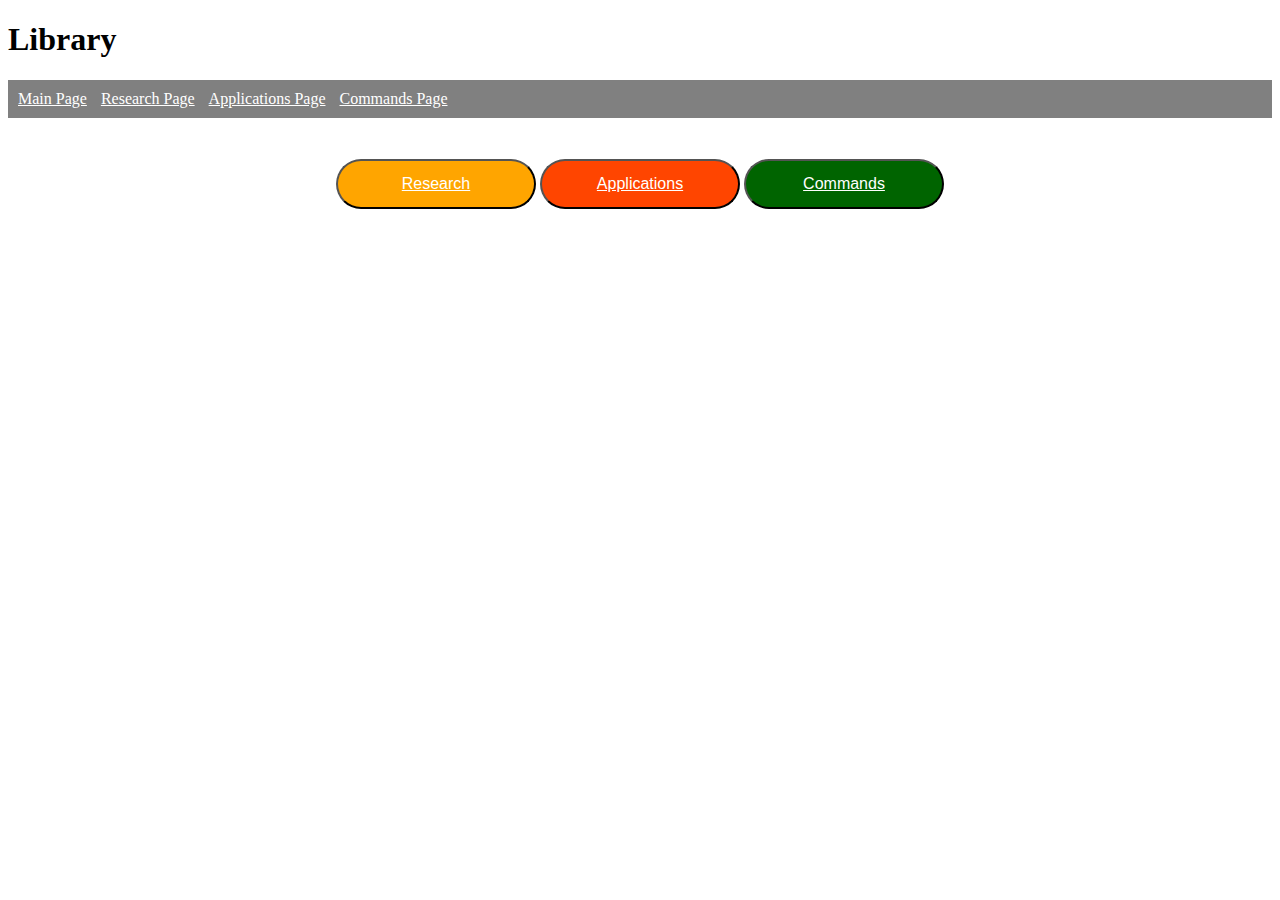
<file: index.html>
<!DOCTYPE html>
<html lang='en'>
<head>
     <link href='style.css' rel='stylesheet'>
    <title>Library</title>
</head>
<body>
 <h1> Library </h1>
 <div class="main-links">
        <ul>
                <li><a href="index.html">Main Page</a></li>
                <li><a href="research.html">Research Page</a></li>
                <li><a href="applications.html">Applications Page</a></li>
                <li><a href="commands.html">Commands Page</a></li>
        </ul>
 </div>

 <div class="main-buttons">

    <button id="btn-research"> 
        <a href="research.html">Research</a>  
    </button>

    <button id="btn-application"> 
        <a href="applications.html">Applications</a>  
    </button>

    <button id="btn-commands"> 
            <a href="commands.html">Commands</a>  
        </button>
 
 </div>
</body>
</file>
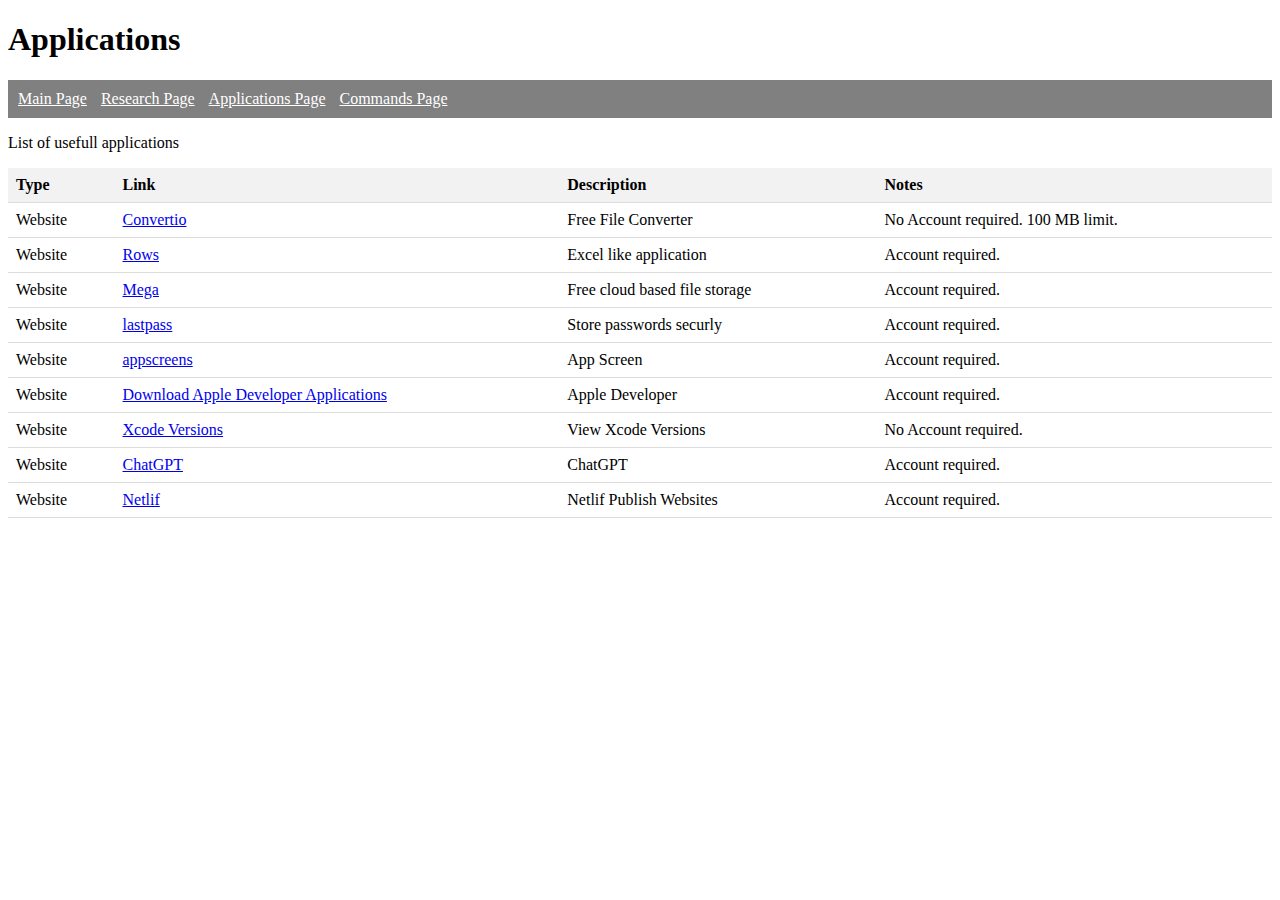
<file: applications.html>
<!DOCTYPE html>
<html lang='en'>
<head>
     <link href='style.css' rel='stylesheet'>
    <title>Applications</title>
</head>
<body>
 <h1> Applications </h1>
 <div class="main-links">
    <ul>
            <li><a href="index.html">Main Page</a></li>
            <li><a href="research.html">Research Page</a></li>
            <li><a href="applications.html">Applications Page</a></li>
            <li><a href="commands.html">Commands Page</a></li>
    </ul>
 </div>
 <p> List of usefull applications </p>
 <div class="app-list"> 
        <table>
                <tr>
                    <th>Type</th>
                    <th>Link</th>
                    <th>Description</th>
                    <th>Notes</th>
                </tr>
                <tr>
                    <td>Website</td>
                    <td> <a href="https://convertio.co/"> Convertio </a> </td>
                    <td>Free File Converter</td>
                    <td>No Account required. 100 MB limit.</td>
               </tr>
               <tr>
                    <td>Website</td>
                    <td> <a href="https://rows.com/"> Rows </a> </td>
                    <td> Excel like application </td>
                    <td>Account required.</td>
               </tr>
               <tr>
                   <td>Website</td>
                   <td> <a href="https://mega.nz/"> Mega </a>  </td>
                   <td> Free cloud based file storage </td>
                   <td> Account required.</td>
               </tr>
               <tr>
                  <td>Website</td>
                  <td> <a href="https://www.lastpass.com/"> lastpass </a> </td>
                  <td>Store passwords securly</td>
                  <td>Account required.</td>
               </tr>
               <tr>
                  <td>Website</td>
                  <td> <a href="https://appscreens.com/user/playground"> appscreens </a> </td>
                  <td>App Screen</td>
                  <td>Account required.</td>
               </tr>
               <tr>
                  <td>Website</td>
                  <td> <a href="https://developer.apple.com/download/more/"> Download Apple Developer Applications </a> </td>
                  <td> Apple Developer </td>
                  <td> Account required. </td>
               </tr>
               <tr>
                   <td>Website</td>
                   <td> <a href="https://developer.apple.com/support/xcode/"> Xcode Versions </a> </td>
                   <td> View Xcode Versions </td>
                   <td> No Account required.</td>
               </tr>
               <tr>
                    <td>Website</td>
                    <td> <a href="https://chat.openai.com/"> ChatGPT </a> </td>
                    <td> ChatGPT </td>
                    <td> Account required. </td>
                </tr>
                <tr>
                    <td>Website</td>
                    <td><a href="https://app.netlify.com/"> Netlif</a> </td>
                    <td> Netlif Publish Websites</td>
                    <td> Account required. </td>
                </tr>
        </table>
 </div>
</body>
</file>
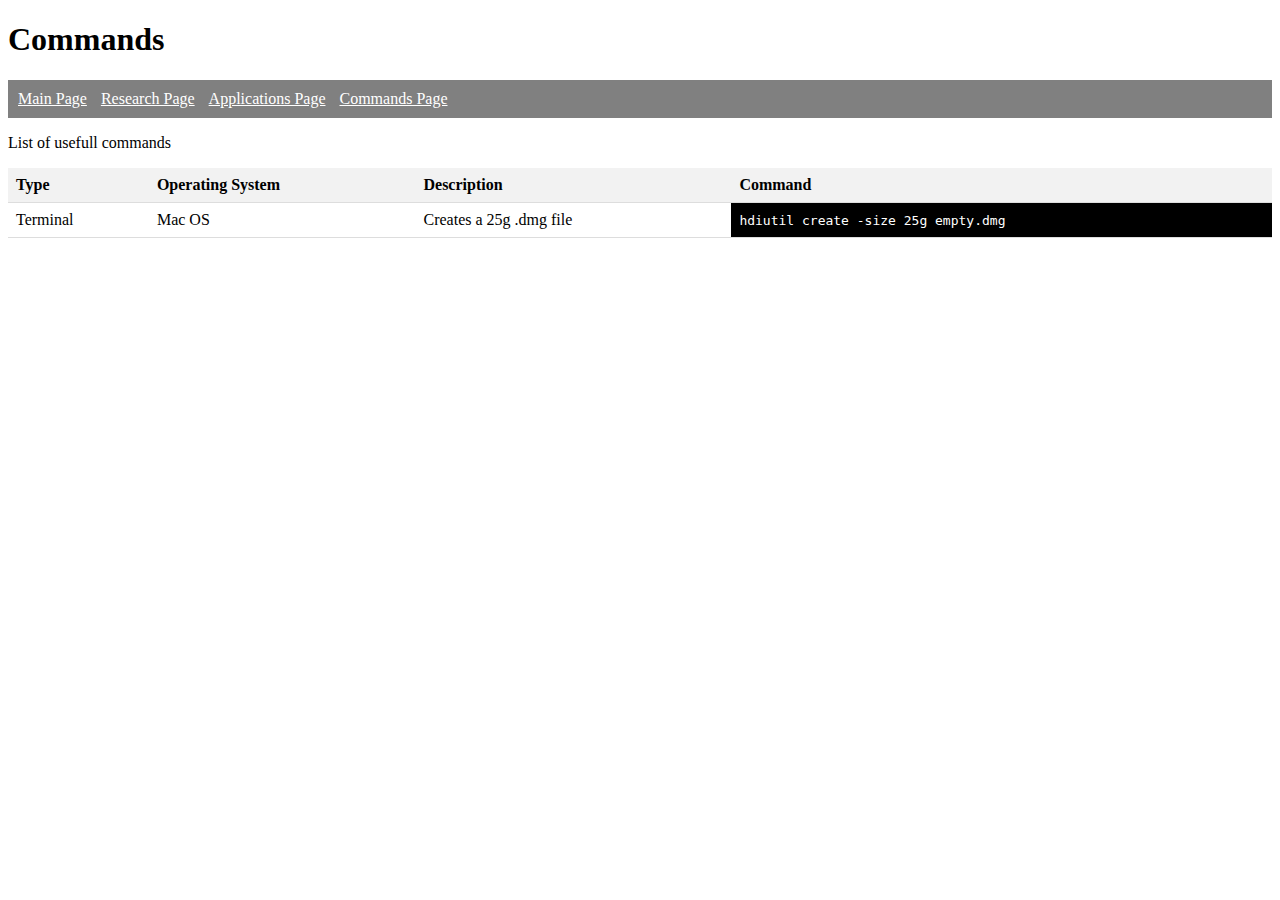
<file: commands.html>
<!DOCTYPE html>
<html lang='en'>
<head>
     <link href='style.css' rel='stylesheet'>
    <title>Commands</title>
</head>
<body>
 <h1> Commands </h1>
 <div class="main-links">
    <ul>
            <li><a href="index.html">Main Page</a></li>
            <li><a href="research.html">Research Page</a></li>
            <li><a href="applications.html">Applications Page</a></li>
            <li><a href="commands.html">Commands Page</a></li>
    </ul>
 </div>
 <p> List of usefull commands </p>
 <div class="command-list"> 
        <table>
                <tr>
                    <th>Type</th>
                    <th>Operating System</th>
                    <th>Description</th>
                    <th>Command</th>
                </tr>
                <tr>
                    <td>Terminal</td>
                    <td>Mac OS</td>
                    <td> Creates a 25g .dmg file </td>
                    <td id="td-crt-dmg-file"> <code id="cd-crt-dmg-file"> hdiutil create -size 25g empty.dmg </code> </td>
               </tr>
              
        </table>
 </div>
</body>
</file>
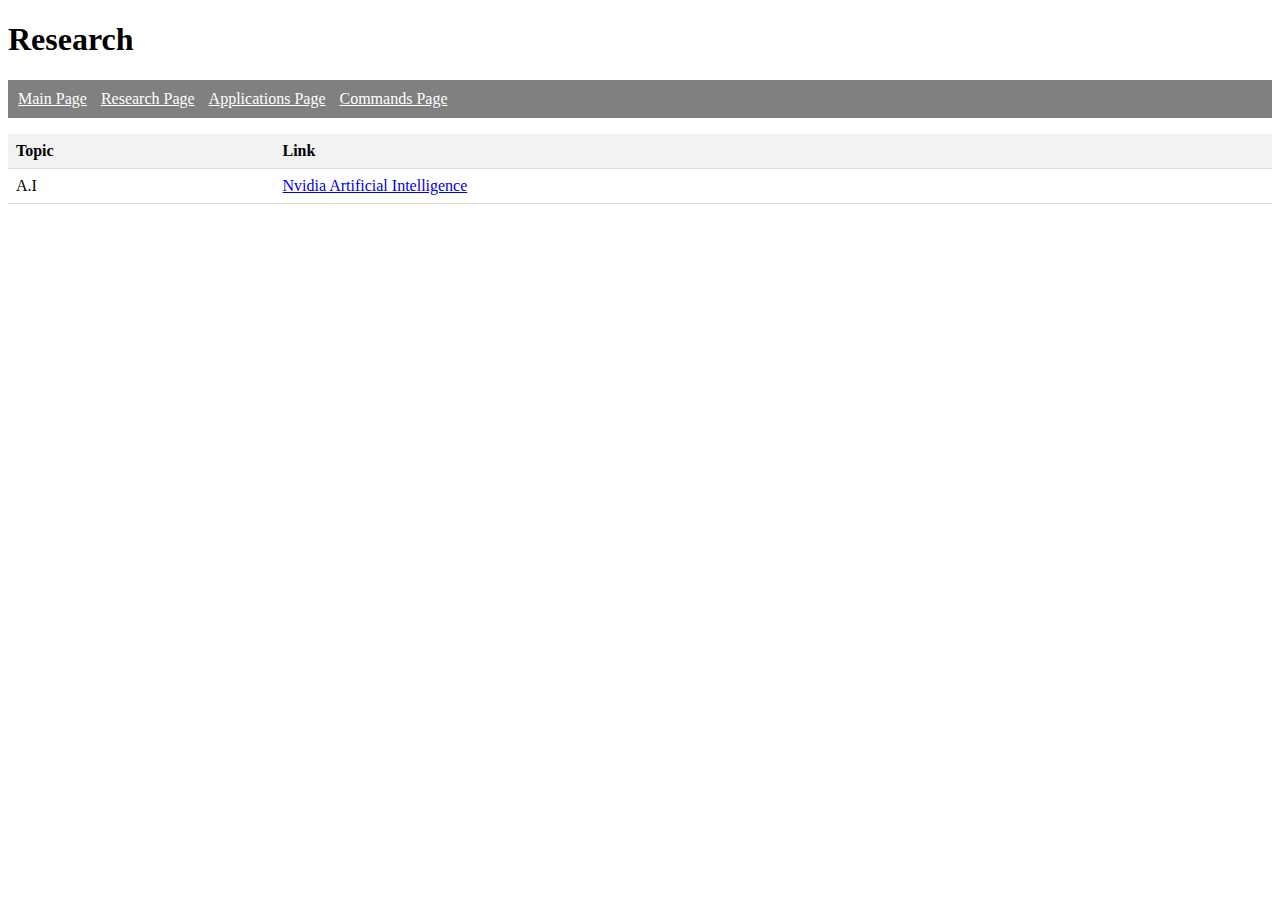
<file: Research.html>
<!DOCTYPE html>
<html lang='en'>
<head>
     <link href='style.css' rel='stylesheet'>
    <title>Research</title>
</head>
<body>
 <h1> Research </h1>
 <div class="main-links">
        <ul>
                <li><a href="index.html">Main Page</a></li>
                <li><a href="research.html">Research Page</a></li>
                <li><a href="applications.html">Applications Page</a></li>
                <li><a href="commands.html">Commands Page</a></li>
        </ul>
 </div>

 <div class="app-list"> 
        <table>
                <tr>
                    <th>Topic</th>
                    <th>Link</th>
                   
                </tr>
                <tr>
                     <td>A.I</td>
                        <td> <a href="https://www.nvidia.com/en-us/glossary/data-science/artificial-intelligence/"> Nvidia Artificial Intelligence </a> </td>
                </tr>
         </table>
</div>              

</body>
</file>
<file: style.css>
/* Tags */
table {
      width: 100%;
      border-collapse: collapse;
}
th, td {
      padding: 8px;
      text-align: left;
      border-bottom: 1px solid #ddd;
}
th {
      background-color: #f2f2f2;
}

/* Class */
.main-buttons {
      text-align: center;
}

.main-links ul {
      list-style-type: none;
      padding: 0;
      background-color: grey;
      border: 10px solid grey;
}

.main-links li {
      display: inline;
      margin-right: 10px;
}

.main-links li a {
      color: white;
}

.main-links li a:hover {
   background-color: darkgray;
}

/* ID */
#btn-research {
      margin: 25px auto 0;
      background-color: orange;
      color: white;
      border-radius: 100px;
      width: 200px;
      height: 50px;
      padding: 10px;
      font-size: 16px;
}

#btn-application {
      margin: 25px auto 0;
      background-color: orangered;
      color: white;
      border-radius: 100px;
      width: 200px;
      height: 50px;
      padding: 10px;
      font-size: 16px;
}

#btn-research a {
      color: white; /*#4682B4;*/
}

#btn-application a {
      color:white; /* #4682B4;*/
}

#btn-commands {
      margin: 25px auto 0;
      background-color: darkgreen;
      color: white;
      border-radius: 100px;
      width: 200px;
      height: 50px;
      padding: 10px;
      font-size: 16px;
}

#btn-commands a {
      color: white;
}

#td-crt-dmg-file {
      background-color: black;
}

#cd-crt-dmg-file {
      color: white;
}
</file>
